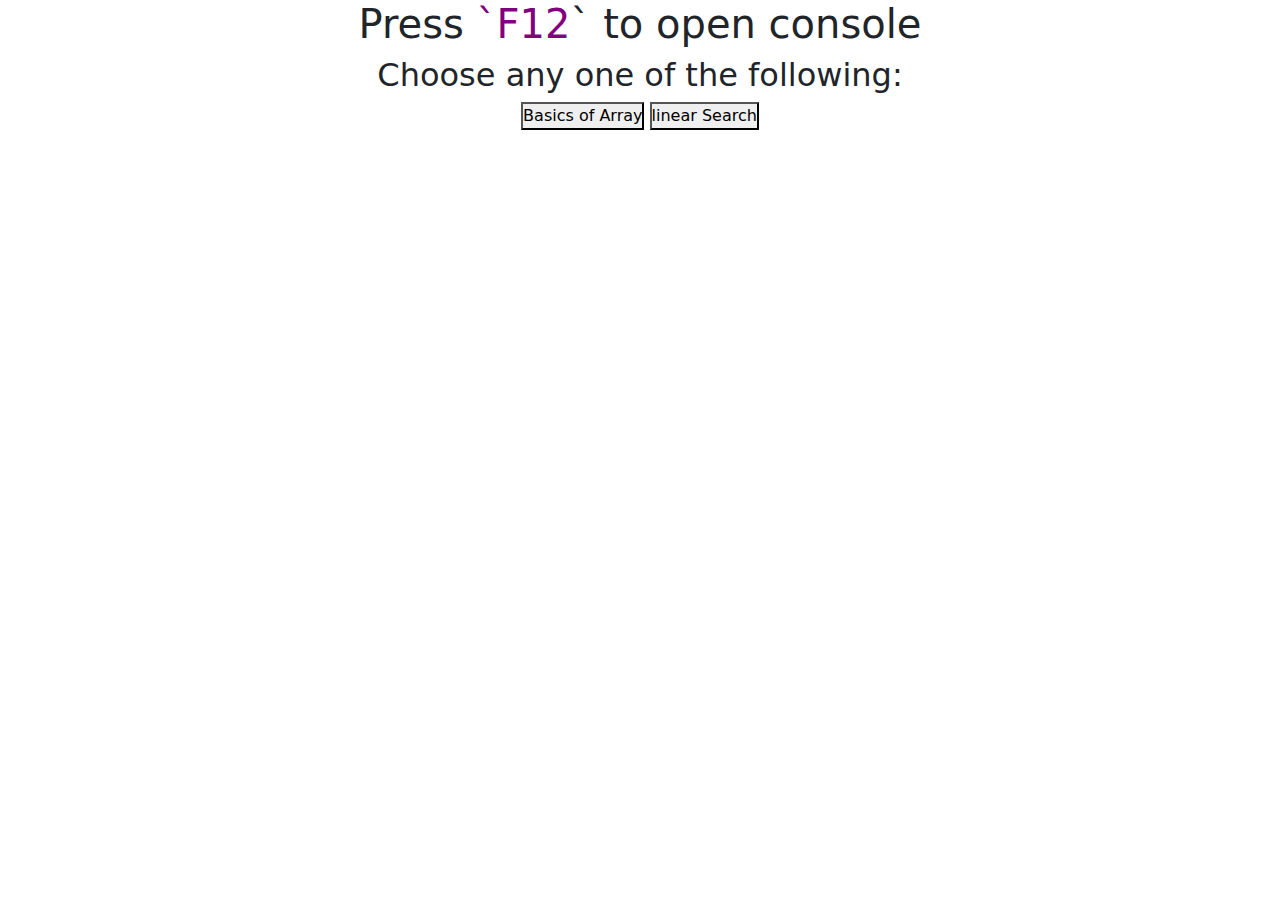
<file: Array/index.html>
<!DOCTYPE html>
<html lang="en">

<head>
    <meta charset="UTF-8">
    <meta name="viewport" content="width=device-width, initial-scale=1.0">
    <title>Array</title>
    <link rel="stylesheet" href="style.css">
    <link href="https://cdn.jsdelivr.net/npm/bootstrap@5.2.3/dist/css/bootstrap.min.css" rel="stylesheet">
    <script src="https://cdn.jsdelivr.net/npm/bootstrap@5.2.3/dist/js/bootstrap.bundle.min.js"></script>
</head>

<body>
    <center>
        <h1>Press <span style="color: purple;">`F12</span>` to open console</h1>
        <h2>Choose any one of the following:</h2>
        <a href="./01_Basics_of_Array.html"><button>Basics of Array</button></a>
        <a href="./02_Linear_Search_in_Array.html"><button>linear Search</button></a>
    </center>
</body>

</html>
</file>
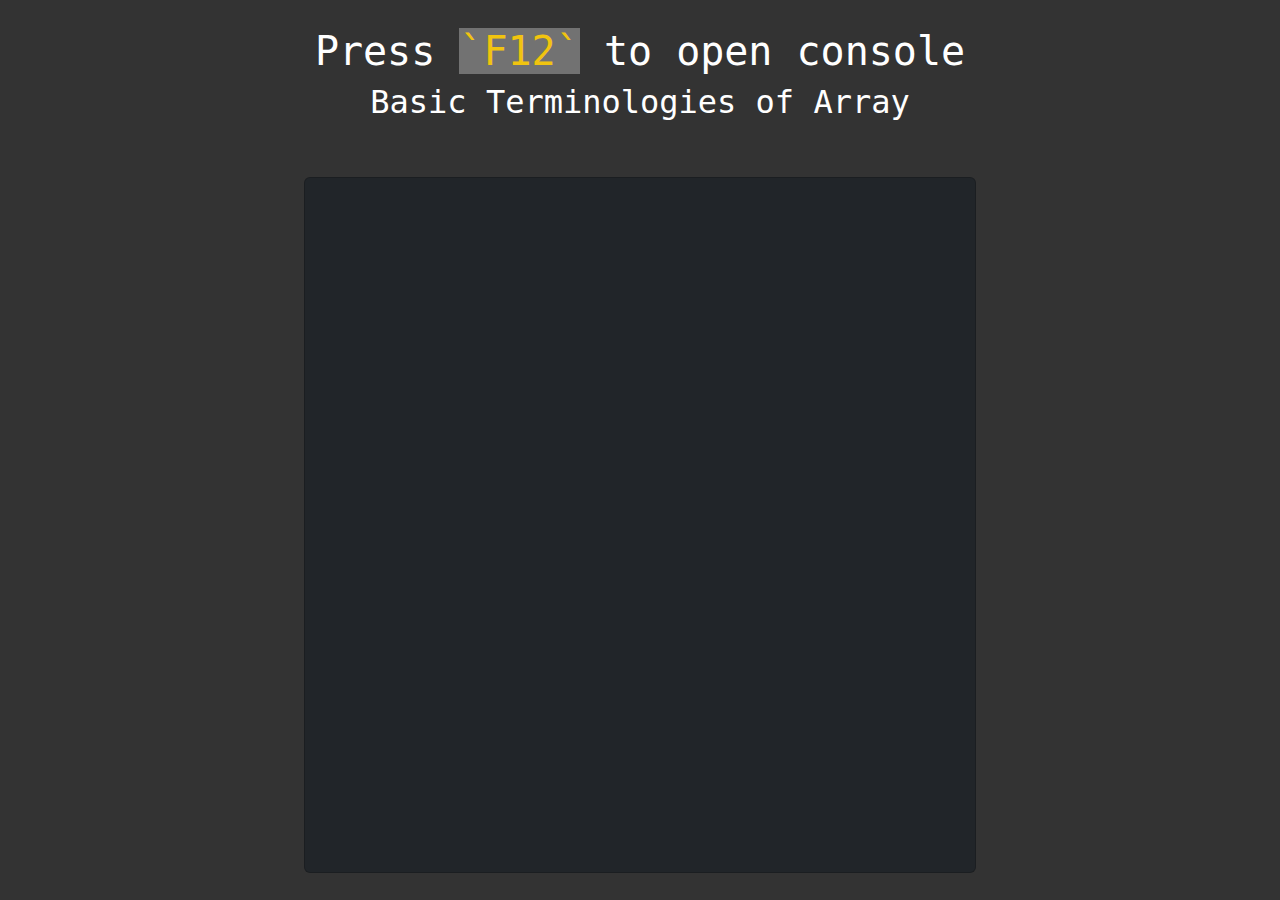
<file: Array/01_Basics_of_Array.html>
<!DOCTYPE html>
<html lang="en">

<head>
    <meta charset="UTF-8">
    <meta name="viewport" content="width=device-width, initial-scale=1.0">
    <title>Basics of Array</title>
    <link href="https://cdn.jsdelivr.net/npm/bootstrap@5.2.3/dist/css/bootstrap.min.css" rel="stylesheet">
    <script src="https://cdn.jsdelivr.net/npm/bootstrap@5.2.3/dist/js/bootstrap.bundle.min.js"></script>
    <link rel="stylesheet" href="style.css">
</head>

<body>
    <div class="main">
        <h1>Press <span class="console-text">`F12`</span> to open console</h1>
        <h2>Basic Terminologies of Array</h2>
        <div class="card p-3 mt-5 bg-dark">
            <h4 class="text-center">Here is the code</h4>
            <pre>
                // Declare of array in JS

                // let arrayname = []
                let arr = [];
                
                // Initialize array
                let arr2 = [1, 2, 3, 4, 5]; //Integer
                let arr3 = ["a", "b", "c", "d", "e"]; //String
                let arr4 = [1, "a", 2, "b", 3, "c", 4, "d", 5, "e"]; //Mixed
                
                // Access array using index [print first element of arr2]
                console.log(arr2[0]); //array index starts from 0
                
                // Access array using array traversal
                for (let i of arr2) {
                    console.log(i);
                }
                
                // insert element in array
                arr2.push(21);
                console.log(arr2);
                
                // delete element in array
                arr2.pop();
                console.log(arr2);
                
                // find element in array
                console.log(arr2.indexOf(3));
                </pre>
        </div>
    </div>
    <script src="./js/01_Basics_of_Array.js"></script>
</body>

</html>
</file>
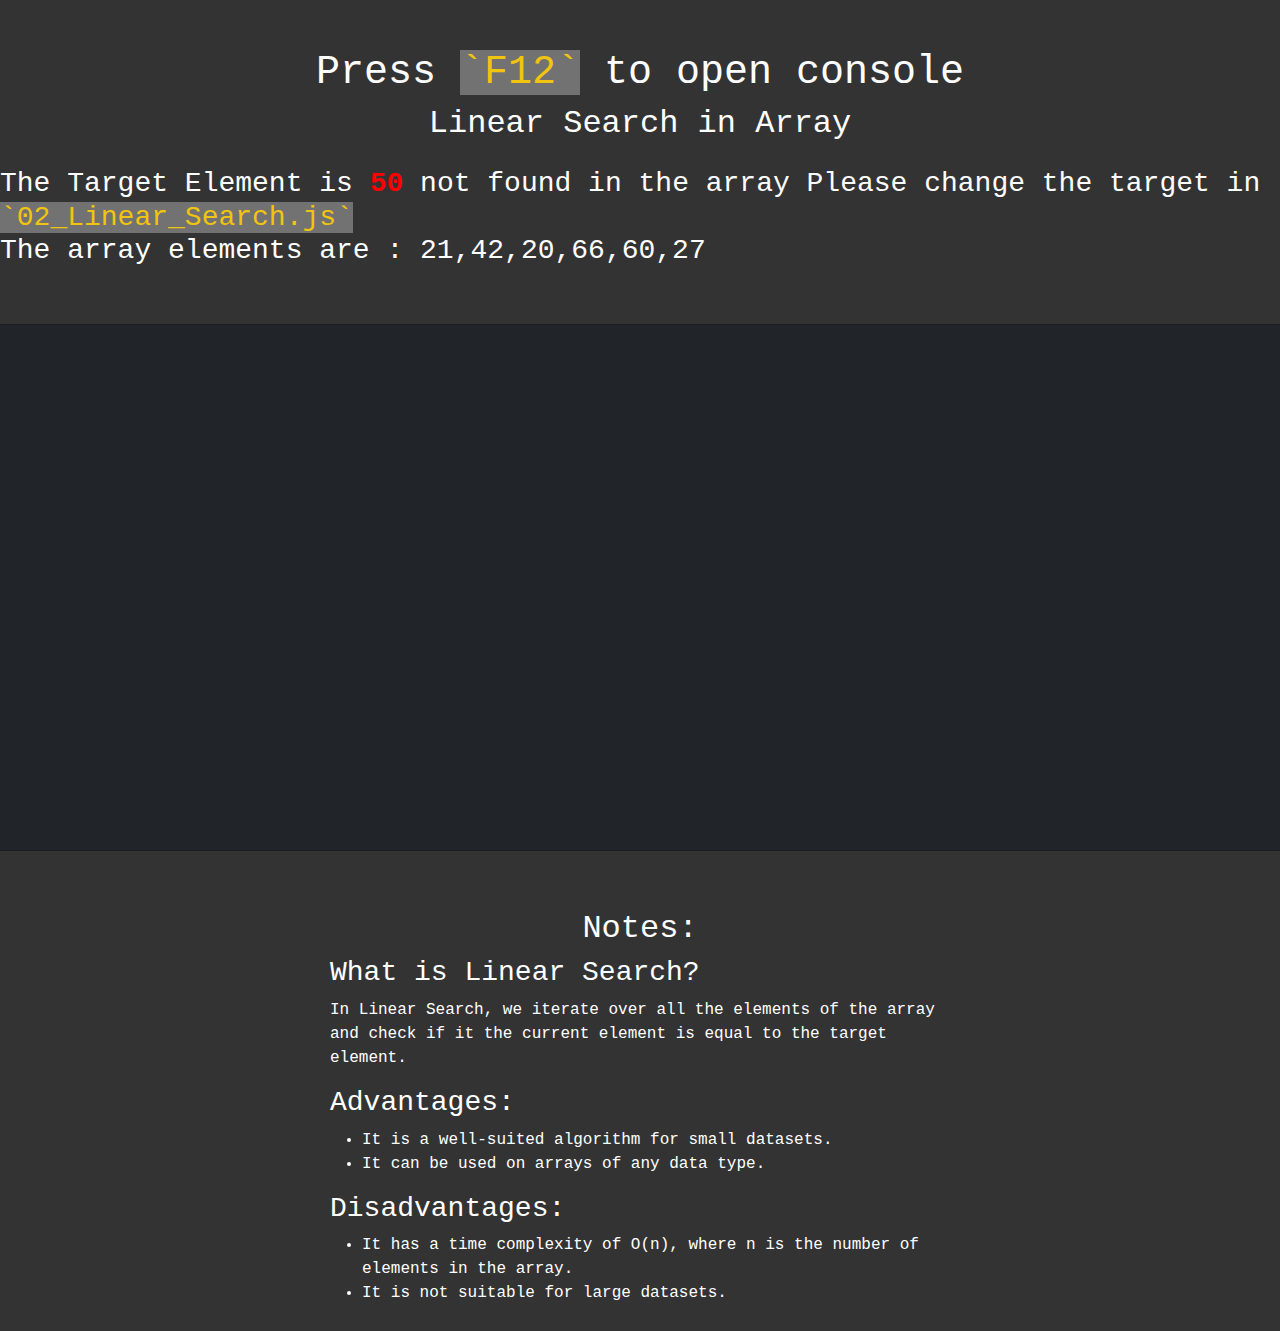
<file: Array/02_Linear_Search_in_Array.html>
<!DOCTYPE html>
<html lang="en">

<head>
    <meta charset="UTF-8">
    <meta name="viewport" content="width=device-width, initial-scale=1.0">
    <title>Linear Search</title>
    <link href="https://cdn.jsdelivr.net/npm/bootstrap@5.2.3/dist/css/bootstrap.min.css" rel="stylesheet">
    <script src="https://cdn.jsdelivr.net/npm/bootstrap@5.2.3/dist/js/bootstrap.bundle.min.js"></script>
    <link rel="stylesheet" href="style.css">
</head>

<body>
    <div class="main">
        <h1>Press <span class="console-text">`F12`</span> to open console</h1>
        <h2>Linear Search in Array</h2>
        <h3 class="mt-3" id="target"></h3>
        <div class="card p-3 mt-5 bg-dark">
            <h4 class="text-center">Here is the code</h4>
            <pre>
                    let arr = [21, 42, 20, 66, 60] // Declare array

                    let target = 50; // change target here

                    // function for linear search of an element in array
                    function linearSearch(arr, target) {
                        for (let i = 0; i < arr.length; i++) {
                            if (arr[i] == target) {
                                console.log("%cThe Target Element is " + target, "color: blue; font-weight: bold;");
                                console.log("%cElement found at index " + i, "color: green; font-weight: bold;");
                                return i;
                            }
                        }
                        console.log("%cThe Target Element is " + target + " not found in the array Please change the target", "color: red; font-weight: bold;");
                        return -1;
                    };


                    // call function
                    linearSearch(arr, target);
                </pre>
        </div>
    </div>
    <div class="notes">
        <h2 class="text-center">Notes:</h2>
        <h3>What is Linear Search?</h3>
        <p>In Linear Search, we iterate over all the elements of the array and check if it the current element is equal
            to the target element.</p>
        <h3>Advantages:</h3>
        <ul>
            <li>It is a well-suited algorithm for small datasets.</li>
            <li>It can be used on arrays of any data type.</li>
        </ul>
        <h3>Disadvantages:</h3>
        <ul>
            <li>It has a time complexity of O(n), where n is the number of elements in the array.</li>
            <li>It is not suitable for large datasets.</li>
        </ul>
    </div>
    <script src="./js/02_Linear_Search.js"></script>
</body>

</html>
</file>
<file: Array/style.css>
*{
    margin: 0;
    padding: 0;
    box-sizing: border-box;
}
body{
    background-color: #333333;
    color: #fff;
    font-family: monospace;
}
.console-text{
    color: #f1c40f;
    background: #ffffff4f;
}
.main
{
    display: flex;
    align-items: center;
    justify-content: center;
    flex-direction: column;
    height: 100vh;
}
.notes
{
    width: 50%;
    margin: auto;
    padding: 10px;
}
</file>
